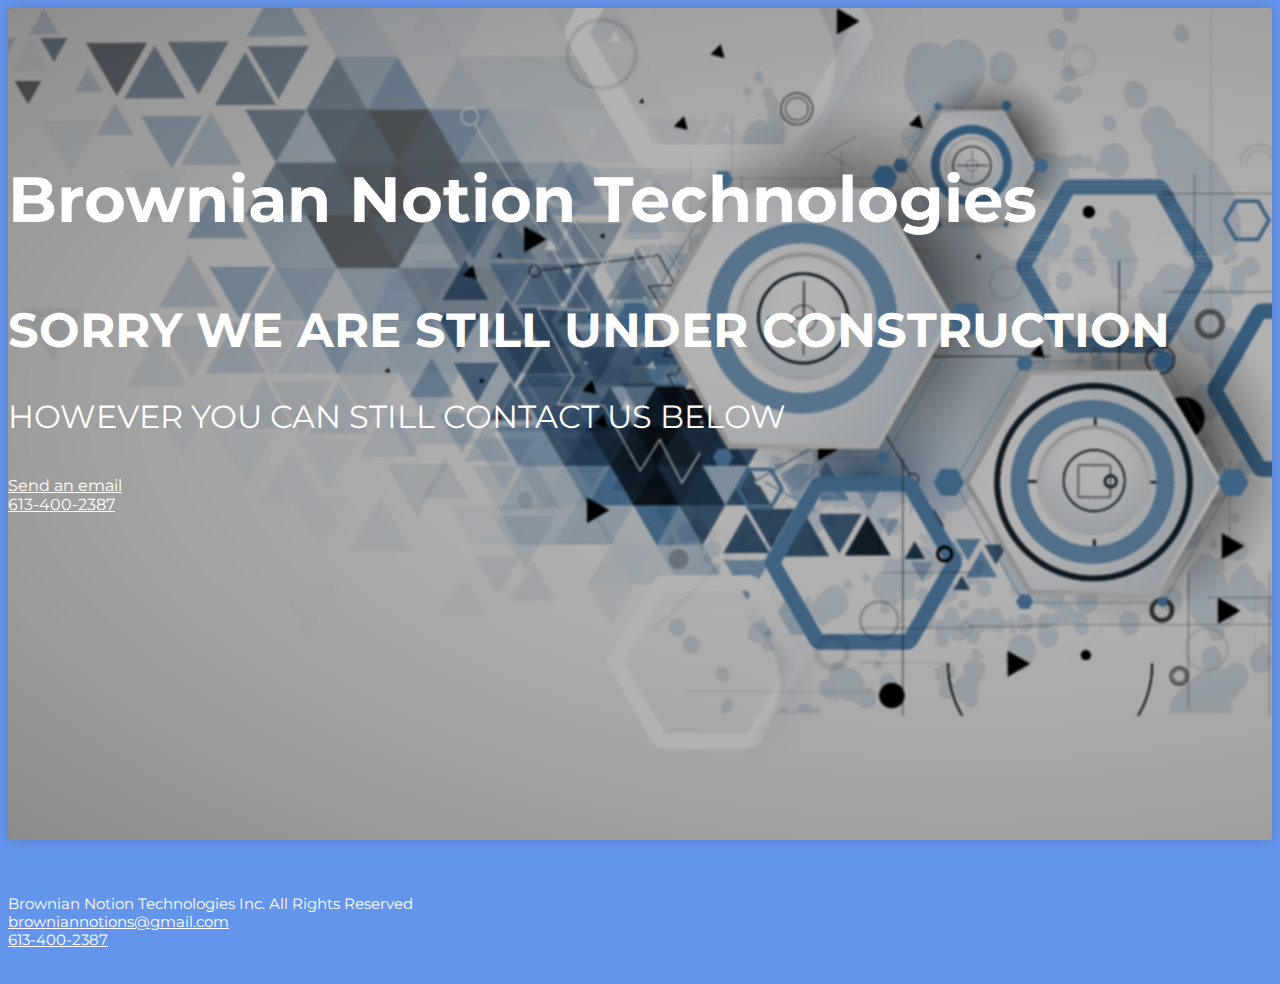
<file: index.html>
<!doctype html>
<html lang="en">
  <head>
    <!-- Required meta tags -->
    <meta charset="utf-8">
    <meta name="viewport" content="width=device-width, initial-scale=1">

    <!-- Bootstrap CSS -->
    <link href="https://cdn.jsdelivr.net/npm/bootstrap@5.1.0/dist/css/bootstrap.min.css" rel="stylesheet" integrity="sha384-KyZXEAg3QhqLMpG8r+8fhAXLRk2vvoC2f3B09zVXn8CA5QIVfZOJ3BCsw2P0p/We" crossorigin="anonymous">

    <!-- Google fonts -->
    <link rel="preconnect" href="https://fonts.googleapis.com">
    <link rel="preconnect" href="https://fonts.gstatic.com" crossorigin>
    <link href="https://fonts.googleapis.com/css2?family=Montserrat&display=swap" rel="stylesheet">

    <!-- Custom CSS -->
    <link rel="stylesheet" href="./css/home.css">
    <link rel="stylesheet" href="./css/home-responsive.css">

    <title>Brownian Notion</title>
  </head>
  <body>
    <!-- <h1>Hello, world!</h1> -->

    <section>
        <div class="home-background">
            <!-- <img src="./images/circuit_board.jpg" class="img-fluid" alt="..."> -->
            <div class="frosted-effect">
                <div class="container">

                    <div class="row text-center logo-row">
                        <div class="col-lg-2"></div>
                        <div class="col-lg-8">
                            <!-- <h2>< logo ></h2> -->
                            <span class="bnt-main-title">Brownian Notion Technologies</span>
                        </div>
                        <div class="col-lg-2"></div>
                    </div>
                    <div class="row text-center main-row">
                        <div class="col">
                            <span class="main-text" >SORRY WE ARE STILL UNDER CONSTRUCTION</span>
                        </div>
                    </div>
                    <div class="row text-center cone-row">
                        <div class="col">
                            <!-- <svg xmlns="http://www.w3.org/2000/svg" width="70" height="70" fill="orange" class="bi bi-cone-striped" viewBox="0 0 16 16">
                                <path d="m9.97 4.88.953 3.811C10.159 8.878 9.14 9 8 9c-1.14 0-2.158-.122-2.923-.309L6.03 4.88C6.635 4.957 7.3 5 8 5s1.365-.043 1.97-.12zm-.245-.978L8.97.88C8.718-.13 7.282-.13 7.03.88L6.275 3.9C6.8 3.965 7.382 4 8 4c.618 0 1.2-.036 1.725-.098zm4.396 8.613a.5.5 0 0 1 .037.96l-6 2a.5.5 0 0 1-.316 0l-6-2a.5.5 0 0 1 .037-.96l2.391-.598.565-2.257c.862.212 1.964.339 3.165.339s2.303-.127 3.165-.339l.565 2.257 2.391.598z"/>
                              </svg> -->
                              <!-- <span class="sub-text">However you can still contact us below.</span> -->
                        </div>
                    </div>
                    <div class="row text-center">
                        <div class="col">
                            <!-- <h4>To get into contact please use the email or phone number below.</h4> -->
                            <span class="sub-text">HOWEVER YOU CAN STILL CONTACT US BELOW</span>
                        </div>
                    </div>
                    <div class="row text-center" style="margin-top: 40px;">
                        <div class="col-lg-4"></div>
                        <div class="col-lg-2">
                            <a href="mailto:browniannotions@gmail.com" class="email">Send an email</a>
                        </div>
                        <div class="col-lg-2 cell-row">
                            <!-- Phone: 613-400-2387 -->
                            <a href="tel:613-400-2387" class="email">613-400-2387</a>
                        </div>
                        <div class="col-lg-4"></div>
                    </div>
                </div>
            </div>
        </div>
    </section>

    <section>
        <div class="footer d-flex align-items-stretch">
            <div class="container">

                <div class="row footer-row">
                    <div class="col-md-5">
                        Brownian Notion Technologies Inc. All Rights Reserved
                    </div>
                    <div class="col-md-4">
                        <a href="mailto:browniannotions@gmail.com" class="email">browniannotions@gmail.com</a>
                    </div>
                    <div class="col-md-3">
                        <!-- Phone: 613-400-2387 -->
                        <a href="tel:613-400-2387" class="email">613-400-2387</a>
                    </div>
                </div>
            </div>
        </div>
    </section>

    <!-- Optional JavaScript; choose one of the two! -->

    <script src="https://cdn.jsdelivr.net/npm/bootstrap@5.1.0/dist/js/bootstrap.bundle.min.js" integrity="sha384-U1DAWAznBHeqEIlVSCgzq+c9gqGAJn5c/t99JyeKa9xxaYpSvHU5awsuZVVFIhvj" crossorigin="anonymous"></script>

  </body>
</html>
</file>
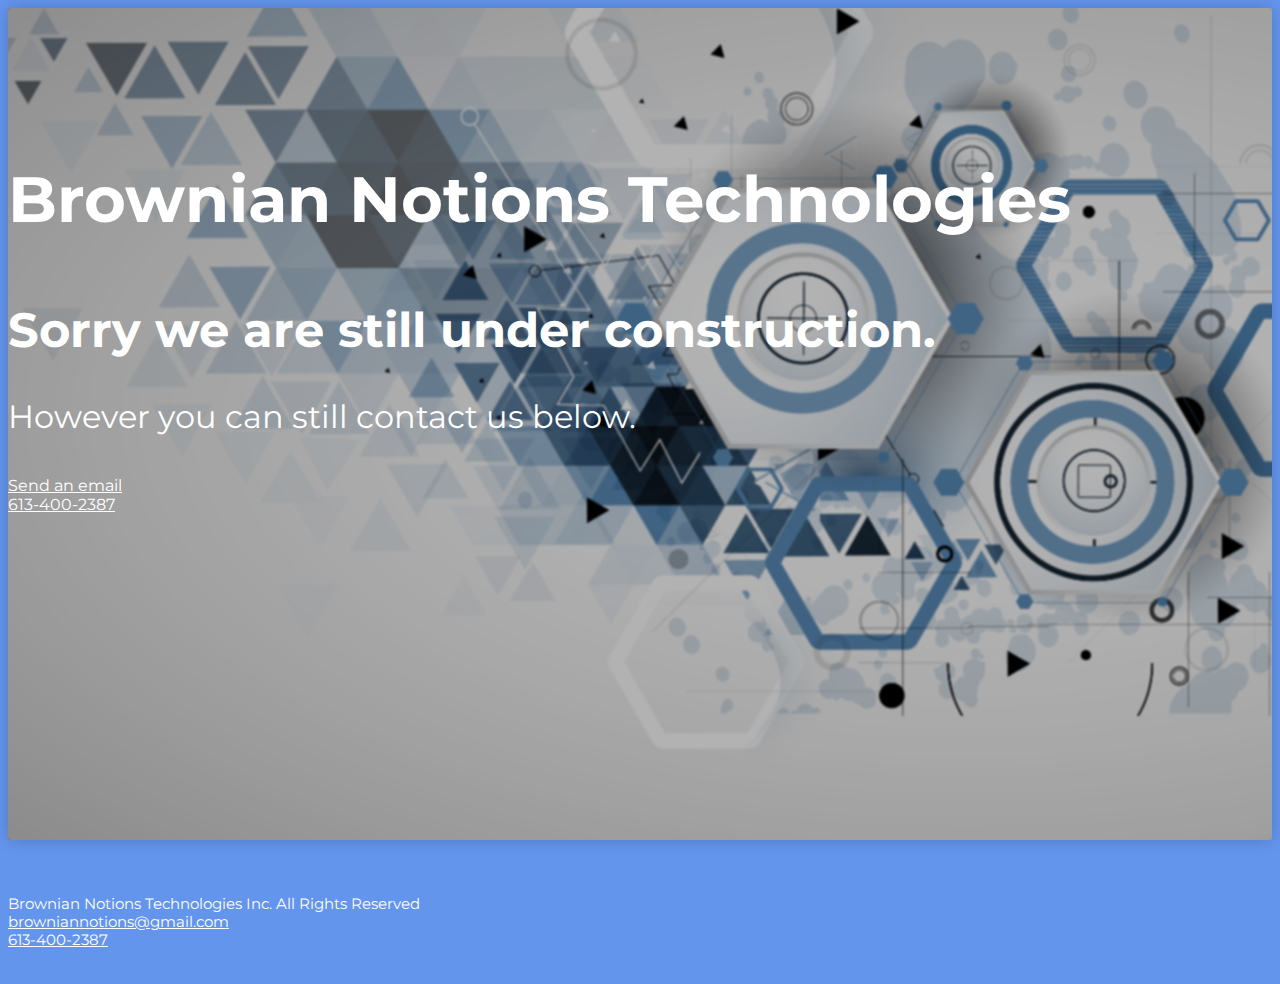
<file: home.html>
<!doctype html>
<html lang="en">
  <head>
    <!-- Required meta tags -->
    <meta charset="utf-8">
    <meta name="viewport" content="width=device-width, initial-scale=1">

    <!-- Bootstrap CSS -->
    <link href="https://cdn.jsdelivr.net/npm/bootstrap@5.1.0/dist/css/bootstrap.min.css" rel="stylesheet" integrity="sha384-KyZXEAg3QhqLMpG8r+8fhAXLRk2vvoC2f3B09zVXn8CA5QIVfZOJ3BCsw2P0p/We" crossorigin="anonymous">

    <!-- Google fonts -->
    <link rel="preconnect" href="https://fonts.googleapis.com">
    <link rel="preconnect" href="https://fonts.gstatic.com" crossorigin>
    <link href="https://fonts.googleapis.com/css2?family=Montserrat&display=swap" rel="stylesheet">

    <!-- Custom CSS -->
    <link rel="stylesheet" href="./css/home.css">
    <link rel="stylesheet" href="./css/home-responsive.css">

    <title>Brownian Notions</title>
  </head>
  <body>
    <!-- <h1>Hello, world!</h1> -->

    <section>
        <div class="home-background">
            <!-- <img src="./images/circuit_board.jpg" class="img-fluid" alt="..."> -->
            <div class="frosted-effect">
                <div class="container">

                    <div class="row text-center logo-row">
                        <div class="col-lg-2"></div>
                        <div class="col-lg-8">
                            <!-- <h2>< logo ></h2> -->
                            <span class="bnt-main-title">Brownian Notions Technologies</span>
                        </div>
                        <div class="col-lg-2"></div>
                    </div>
                    <div class="row text-center main-row">
                        <div class="col">
                            <span class="main-text" >Sorry we are still under construction.</span>
                        </div>
                    </div>
                    <div class="row text-center cone-row">
                        <div class="col">
                            <!-- <svg xmlns="http://www.w3.org/2000/svg" width="70" height="70" fill="orange" class="bi bi-cone-striped" viewBox="0 0 16 16">
                                <path d="m9.97 4.88.953 3.811C10.159 8.878 9.14 9 8 9c-1.14 0-2.158-.122-2.923-.309L6.03 4.88C6.635 4.957 7.3 5 8 5s1.365-.043 1.97-.12zm-.245-.978L8.97.88C8.718-.13 7.282-.13 7.03.88L6.275 3.9C6.8 3.965 7.382 4 8 4c.618 0 1.2-.036 1.725-.098zm4.396 8.613a.5.5 0 0 1 .037.96l-6 2a.5.5 0 0 1-.316 0l-6-2a.5.5 0 0 1 .037-.96l2.391-.598.565-2.257c.862.212 1.964.339 3.165.339s2.303-.127 3.165-.339l.565 2.257 2.391.598z"/>
                              </svg> -->
                              <!-- <span class="sub-text">However you can still contact us below.</span> -->
                        </div>
                    </div>
                    <div class="row text-center">
                        <div class="col">
                            <!-- <h4>To get into contact please use the email or phone number below.</h4> -->
                            <span class="sub-text">However you can still contact us below.</span>
                        </div>
                    </div>
                    <div class="row text-center" style="margin-top: 40px;">
                        <div class="col-lg-4"></div>
                        <div class="col-lg-2">
                            <a href="mailto:browniannotions@gmail.com" class="email">Send an email</a>
                        </div>
                        <div class="col-lg-2 cell-row">
                            <!--Phone: 613-400-2387-->
                          <a href="tel:613-400-2387" class="email">613-400-2387</a>
                        </div>
                        <div class="col-lg-4"></div>
                    </div>
                </div>
            </div>
        </div>
    </section>

    <section>
        <div class="footer d-flex align-items-stretch">
            <div class="container">

                <div class="row footer-row">
                    <div class="col-md-5">
                        Brownian Notions Technologies Inc. All Rights Reserved
                    </div>
                    <div class="col-md-4">
                        <a href="mailto:browniannotions@gmail.com" class="email">browniannotions@gmail.com</a>
                    </div>
                    <div class="col-md-3">
                        <!--Phone: 613-400-2387-->
                      <a href="tel:613-400-2387" class="email">613-400-2387</a>
                    </div>
                </div>
            </div>
        </div>
    </section>

    <!-- Optional JavaScript; choose one of the two! -->

    <script src="https://cdn.jsdelivr.net/npm/bootstrap@5.1.0/dist/js/bootstrap.bundle.min.js" integrity="sha384-U1DAWAznBHeqEIlVSCgzq+c9gqGAJn5c/t99JyeKa9xxaYpSvHU5awsuZVVFIhvj" crossorigin="anonymous"></script>

  </body>
</html>
</file>
<file: css/home.css>
body{
    color: white;
    /* color: darkblue; */
    /* color: black; */
    background-color: #001755;
    background-color: cornflowerblue;
    font-family: 'Montserrat', sans-serif;
}

.home-background{
    /* background-image: url('../images/circuit_board.jpg'); */
    background: linear-gradient( rgba(0, 0, 0, 0.3), rgba(0, 0, 0, 0.3) ), url('../images/bnt_background.jpg');
    background-position: center;
    background-repeat: no-repeat;
    background-size: cover;
    max-width: 100%;
    height: auto;
}

.frosted-effect {
    /* width: 30rem; */
    height: 52rem;
    /* height: 120%; */
    box-shadow: 0 0 1rem 0 rgba(0, 0, 0, .2); 
    border-radius: 5px;
    position: relative;
    z-index: 1;
    background: inherit;
    overflow: hidden;
  }
  
  .frosted-effect:before {
    content: "";
    position: absolute;
    background: inherit;
    z-index: -1;
    top: 0;
    left: 0;
    right: 0;
    bottom: 0;
    /* box-shadow: inset 0 0 2000px rgba(255, 255, 255, .5); */
    /* filter: blur(2px); */
    filter: blur(1px);
    margin: -20px;
  }

.logo-row{
  margin-top: 12%;
}

.main-row{
    margin-top: 5%;
    margin-bottom: 1%;
}

.bnt-main-title{
  font-size: 4rem; 
  font-weight: bold;
}

.main-text{
    font-size: 3rem;
    font-weight: bold;
}

.sub-text{
  font-size: 2rem;
}

.cone-row{
  margin-bottom: 3%;
}

.email{
  color: white;
}

.footer-row{
  /* margin-top: 65px;
  margin-bottom: 80px; */
  margin-top: 55px;
  margin-bottom: 35px;
}

.footer{
  background-color: #001755;
  background-color: cornflowerblue;
  height: 100%;
  font-size: 11pt;
}
</file>
<file: css/home-responsive.css>
@media only screen and (max-width: 600px) {
    body {
      /* color: green !important; */
    }

    .bnt-main-title{
        font-size: 3rem; 
      }

      .main-text{
          font-size: 2rem;
      }

      .sub-text{
          font-size: 1.5rem;
      }

      .main-row{
        margin-top: 8%;
        margin-bottom: 3%;
      }

      .cone-row{
        margin-bottom: 5%;
      }

      .frosted-effect{
          height: 38rem;
      }

      .cell-row{
          margin-top: 2%;
      }
  }

  @media only screen and (max-width: 512px) {
    body {
      /* color: green !important; */
    }

    .bnt-main-title{
        font-size: 2.4rem; 
      }

      .main-text{
          font-size: 1.8rem;
      }

      .sub-text{
          font-size: 1.2rem;
      }
  }
</file>
